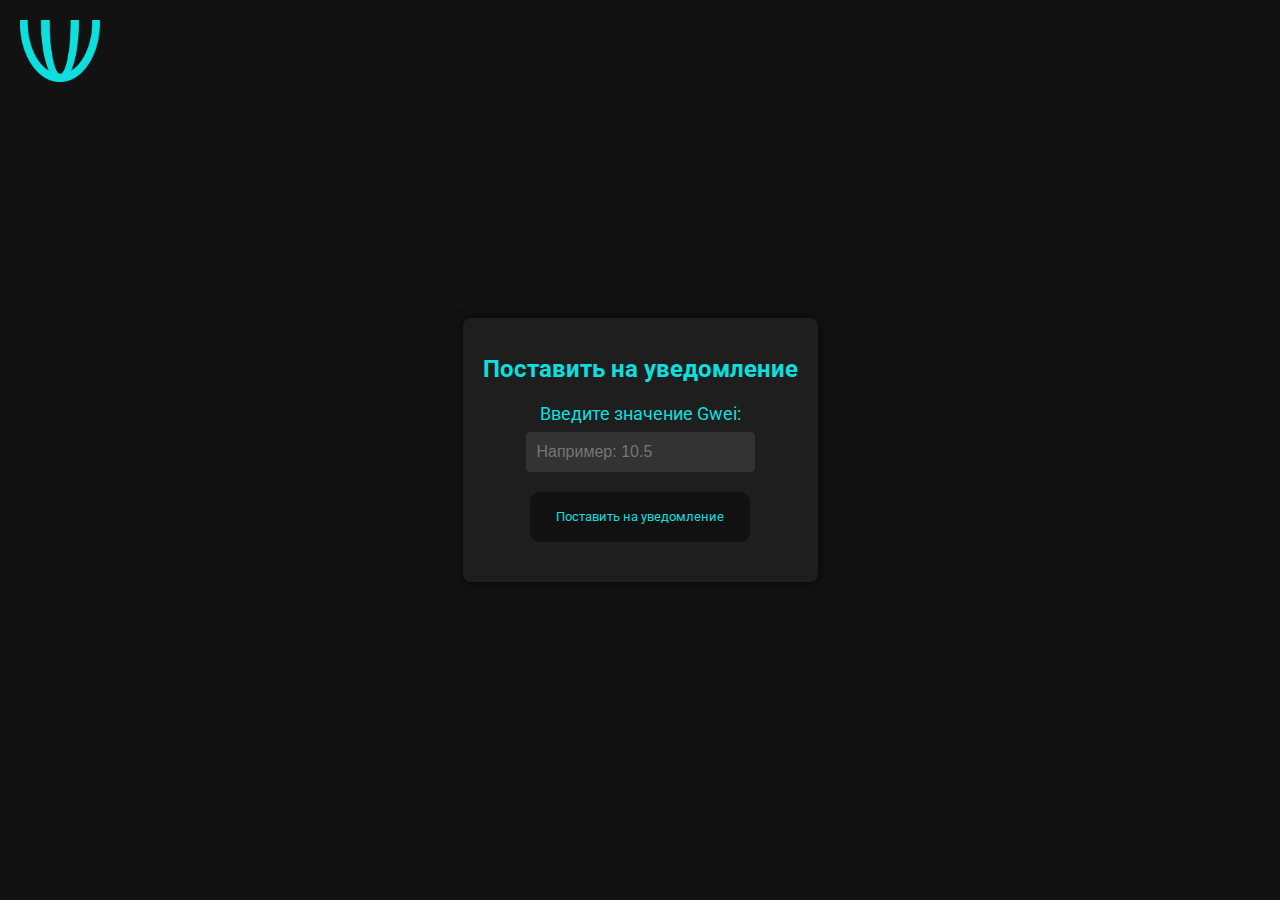
<file: index.html>
<!DOCTYPE html>
<html lang="en">
<head>
    <meta charset="UTF-8">
    <meta name="viewport" content="width=device-width, initial-scale=1.0">
    <title>Gwei Notification</title>
    <link rel="stylesheet" href="static/styles.css"> <!-- Подключение стилей -->
    <link href="https://fonts.googleapis.com/css2?family=Roboto:wght@400;500;700&display=swap" rel="stylesheet"> <!-- Подключение шрифта Roboto -->
    <script src="https://telegram.org/js/telegram-web-app.js"></script> <!-- Подключение Telegram Web Apps API -->
    <style>
        /* Добавим стиль для отображения user_id серым цветом под кнопкой */
        #user-id-display {
            color: gray;
            font-size: 0.9em;
            text-align: center;
            margin-top: 10px;
        }
    </style>
</head>
<body>
    <!-- Логотип компании -->
    <div class="half-logo">
        <img src="img/umbrella-2.png" alt="Logo"> <!-- Подключение логотипа -->
    </div>
    
    <div class="container">
        <h1>Поставить на уведомление</h1>
        <form id="gwei-form">
            <label for="gwei">Введите значение Gwei:</label>
            <input type="text" id="gwei" name="gwei_value" placeholder="Например: 10.5" required>
            <button class="glow-on-hover" type="submit"><span>Поставить на уведомление</span></button> <!-- Кнопка с эффектом свечения -->
        </form>
        <p id="response-message"></p>
        <p id="user-id-display"></p> <!-- Добавленный элемент для отображения user_id -->
    </div>

    <!-- Скрипт: Функция для получения параметров из URL -->
    <script>
        function getUrlParameter(name) {
            name = name.replace(/[\[\]]/g, '\\$&');
            const regex = new RegExp('[?&]' + name + '(=([^&#]*)|&|#|$)'),
                results = regex.exec(window.location.href);
            if (!results) return null;
            if (!results[2]) return '';
            return decodeURIComponent(results[2].replace(/\+/g, ' '));
        }
    </script>

    <!-- Скрипт: Получение user_id из URL или initDataUnsafe -->
    <script>
        // Пытаемся получить user_id из URL
        let userId = getUrlParameter('user_id');

        // Логирование полученного user_id
        console.log("User ID from URL: ", userId);

        // Если не удалось получить user_id из URL, используем initDataUnsafe
        if (!userId) {
            console.log("User ID не найден в URL. Пробуем получить через Telegram WebApp.");
            userId = Telegram.WebApp.initDataUnsafe.user?.id;
        }

        // Логирование user_id для отладки
        console.log("User ID: ", userId);

        // Отображение user_id на странице
        if (userId) {
            document.getElementById('user-id-display').textContent = 'Ваш ID: ' + userId;
        }
    </script>

    <!-- Скрипт: Инициализация Telegram WebApp -->
    <script>
        // Инициализация мини-приложения Telegram
        Telegram.WebApp.ready();
    </script>

    <!-- Скрипт: Обработчик отправки формы -->
    <script>
        document.getElementById('gwei-form').addEventListener('submit', function(e) {
            e.preventDefault();
            const gweiValue = document.getElementById('gwei').value;

            // Проверка наличия userId
            if (!userId) {
                console.error("User ID не найден");
                document.getElementById('response-message').textContent = 'Ошибка: не удалось получить ID пользователя.';
                return;
            }

            // Формируем данные для отправки
            const data = JSON.stringify({user_id: userId, gwei_value: gweiValue});
            console.log("Отправляемые данные:", data);

            try {
                // Отправляем данные в Telegram бот через Web Apps API
                Telegram.WebApp.sendData(data);
                console.log("Данные отправлены успешно");

                // Отображаем сообщение об успешной отправке
                document.getElementById('response-message').textContent = 'Заявка отправлена!';
            } catch (error) {
                console.error('Ошибка отправки данных:', error);
                document.getElementById('response-message').textContent = 'Ошибка при отправке данных.';
            }
            
            // Закрываем веб-приложение после отправки данных
            setTimeout(() => Telegram.WebApp.close(), 1500);
        });
    </script>

    <!-- Скрипт: Скрытие клавиатуры при тапе на любое место за пределами текстового поля -->
    <script>
        document.addEventListener('click', function(event) {
            const isClickInsideInput = document.getElementById('gwei').contains(event.target);
            if (!isClickInsideInput) {
                document.activeElement.blur(); // Скрывает клавиатуру, убирая фокус с текстового поля
            }
        });
    </script>
</body>
</html>
</file>
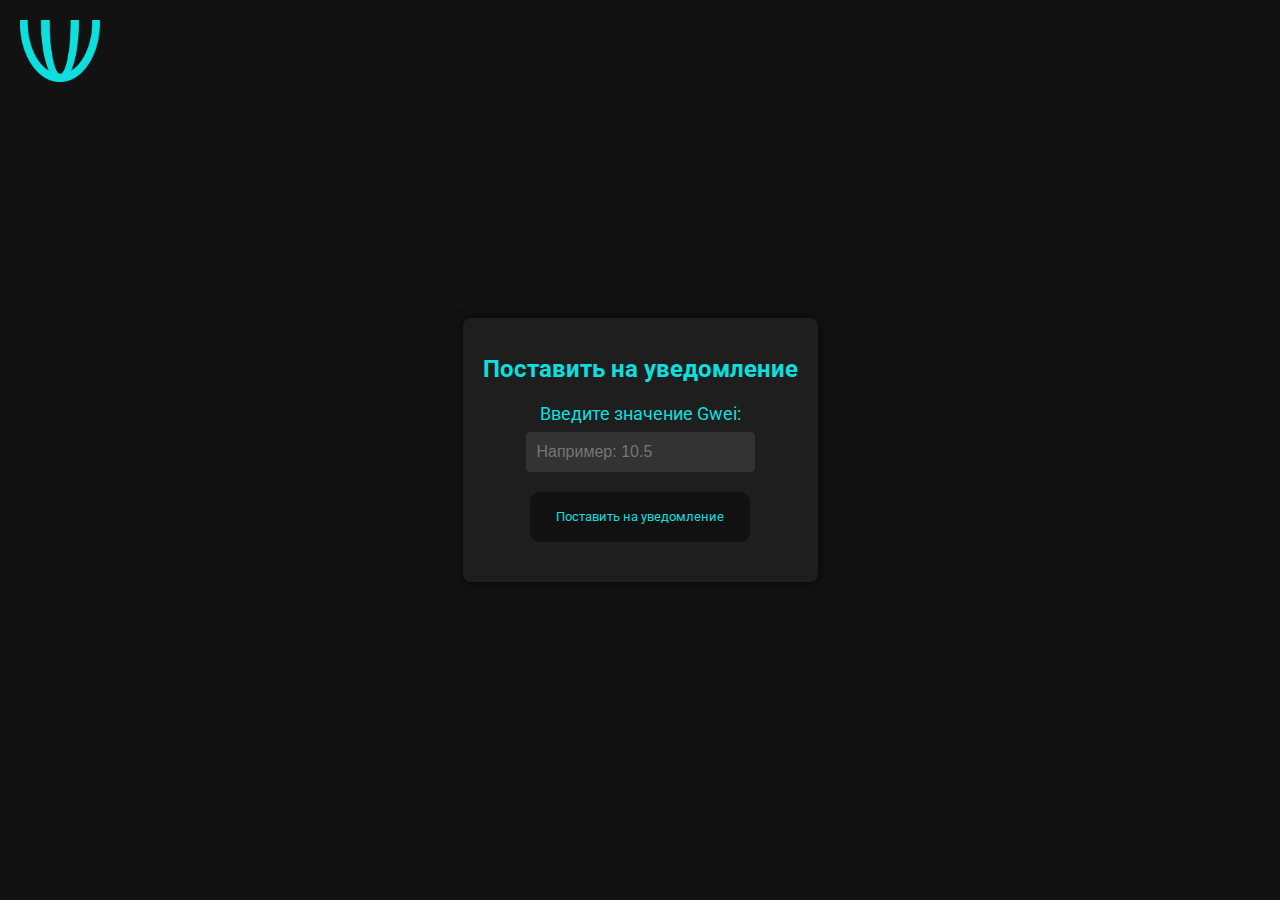
<file: templates/index.html>
<!DOCTYPE html>
<html lang="en">
<head>
    <meta charset="UTF-8">
    <meta name="viewport" content="width=device-width, initial-scale=1.0">
    <title>Gwei Notification</title>
    <link rel="stylesheet" href="../static/styles.css"> <!-- Подключение стилей -->
    <link href="https://fonts.googleapis.com/css2?family=Roboto:wght@400;500;700&display=swap" rel="stylesheet"> <!-- Подключение шрифта Roboto -->
    <script src="https://telegram.org/js/telegram-web-app.js"></script> <!-- Подключение Telegram Web Apps API -->
</head>
<body>
    <!-- Логотип компании -->
    <div class="half-logo">
        <img src="../img/umbrella-2.png" alt="Logo"> <!-- Подключение логотипа -->
    </div>
    
    
    <div class="container">
        <h1>Поставить на уведомление</h1>
        <form id="gwei-form">
            <label for="gwei">Введите значение Gwei:</label>
            <input type="text" id="gwei" name="gwei_value" placeholder="Например: 10.5" required>
            <button class="glow-on-hover" type="submit"><span>Поставить на уведомление</span></button> <!-- Кнопка с эффектом свечения -->
        </form>
        <p id="response-message"></p>
    </div>

    <script>
        // Инициализация мини-приложения Telegram
        Telegram.WebApp.ready();
        
        // Событие отправки формы
        document.getElementById('gwei-form').addEventListener('submit', function(e) {
            e.preventDefault();
            const gweiValue = document.getElementById('gwei').value;
            
            // Отправляем данные в чат через Telegram API
            Telegram.WebApp.sendData(gweiValue);
            
            // Отображаем сообщение об успешной отправке
            document.getElementById('response-message').textContent = 'Заявка отправлена!';
            
            // Закрываем веб-приложение после отправки данных
            setTimeout(() => Telegram.WebApp.close(), 1500);
        });
    </script>
</body>
</html>
</file>
<file: static/styles.css>
/* Подключение шрифта Roboto */
@import url('https://fonts.googleapis.com/css2?family=Roboto:wght@400;500;700&display=swap');

/* Общее стилирование */
body {
    font-family: 'Roboto', sans-serif; /* Шрифт Roboto */
    background-color: #121212; /* Тёмный фон */
    color: #0edede; /* Цвет текста */
    margin: 0;
    padding: 0;
    display: flex;
    justify-content: center;
    align-items: center;
    height: 100vh;
    position: relative;
}

/* Логотип компании */
.half-logo {
    position: absolute;
    top: 20px;
    left: 20px;
}

.half-logo img {
    width: 80px; /* Ширина логотипа */
    height: auto; /* Автоматическая высота для сохранения пропорций */
}

/* Контейнер формы */
.container {
    background-color: #1E1E1E; /* Тёмный фон контейнера */
    padding: 20px;
    border-radius: 8px;
    box-shadow: 0 0 10px rgba(0, 0, 0, 0.7); /* Тёмная тень */
    text-align: center;
}


/* Заголовок */
h1 {
    font-size: 24px;
    margin-bottom: 20px;
    color: #0edede; /* Цвет заголовка */
}

/* Формы */
form {
    display: flex;
    flex-direction: column;
    align-items: center;
}

/* Метки */
label {
    font-size: 18px;
    margin-bottom: 8px;
    color: #0edede; /* Цвет меток */
}

/* Поле ввода */
input[type="text"] {
    padding: 10px;
    font-size: 16px;
    border: 1px solid #333333; /* Тёмная граница */
    background-color: #333333; /* Тёмный фон ввода */
    color: #0edede; /* Цвет текста в поле ввода */
    border-radius: 4px;
    margin-bottom: 20px;
    transition: box-shadow 0.3s ease, border-color 0.3s ease;
}

/* Эффект при наведении на поле ввода */
input[type="text"]:hover, input[type="text"]:focus {
    box-shadow: 0 0 10px rgba(30, 144, 255, 0.8); /* Синий светящийся эффект */
    border-color: #1E90FF; /* Синяя граница */
}

/* Сообщения */
p {
    margin-top: 20px;
    font-size: 16px;
    color: #0edede; /* Цвет сообщений */
}

/* Стилизация кнопки с эффектом свечения */
.glow-on-hover {
    width: 220px;
    height: 50px;
    border: none;
    outline: none;
    color: #0edede; /* Цвет текста кнопки */
    background: #111;
    cursor: pointer;
    position: relative;
    z-index: 0;
    border-radius: 10px;
    font-family: 'Roboto', sans-serif; /* Применение шрифта Roboto */
}

.glow-on-hover:before {
    content: '';
    background: linear-gradient(45deg, #0edede, #0e9cff, #10efff, #00ffd5, #002bff, #7a00ff, #ff00c8, #0edede);
    position: absolute;
    top: -2px;
    left:-2px;
    background-size: 400%;
    z-index: -1;
    filter: blur(5px);
    width: calc(100% + 4px);
    height: calc(100% + 4px);
    animation: glowing 20s linear infinite;
    opacity: 0;
    transition: opacity .3s ease-in-out;
    border-radius: 10px;
}

.glow-on-hover:active {
    color: #000;
}

.glow-on-hover:active:after {
    background: transparent;
}

.glow-on-hover:hover:before {
    opacity: 1;
}

.glow-on-hover:after {
    z-index: -1;
    content: '';
    position: absolute;
    width: 100%;
    height: 100%;
    background: #111;
    left: 0;
    top: 0;
    border-radius: 10px;
}

/* Анимация свечения */
@keyframes glowing {
    0% { background-position: 0 0; }
    50% { background-position: 400% 0; }
    100% { background-position: 0 0; }
}
</file>
